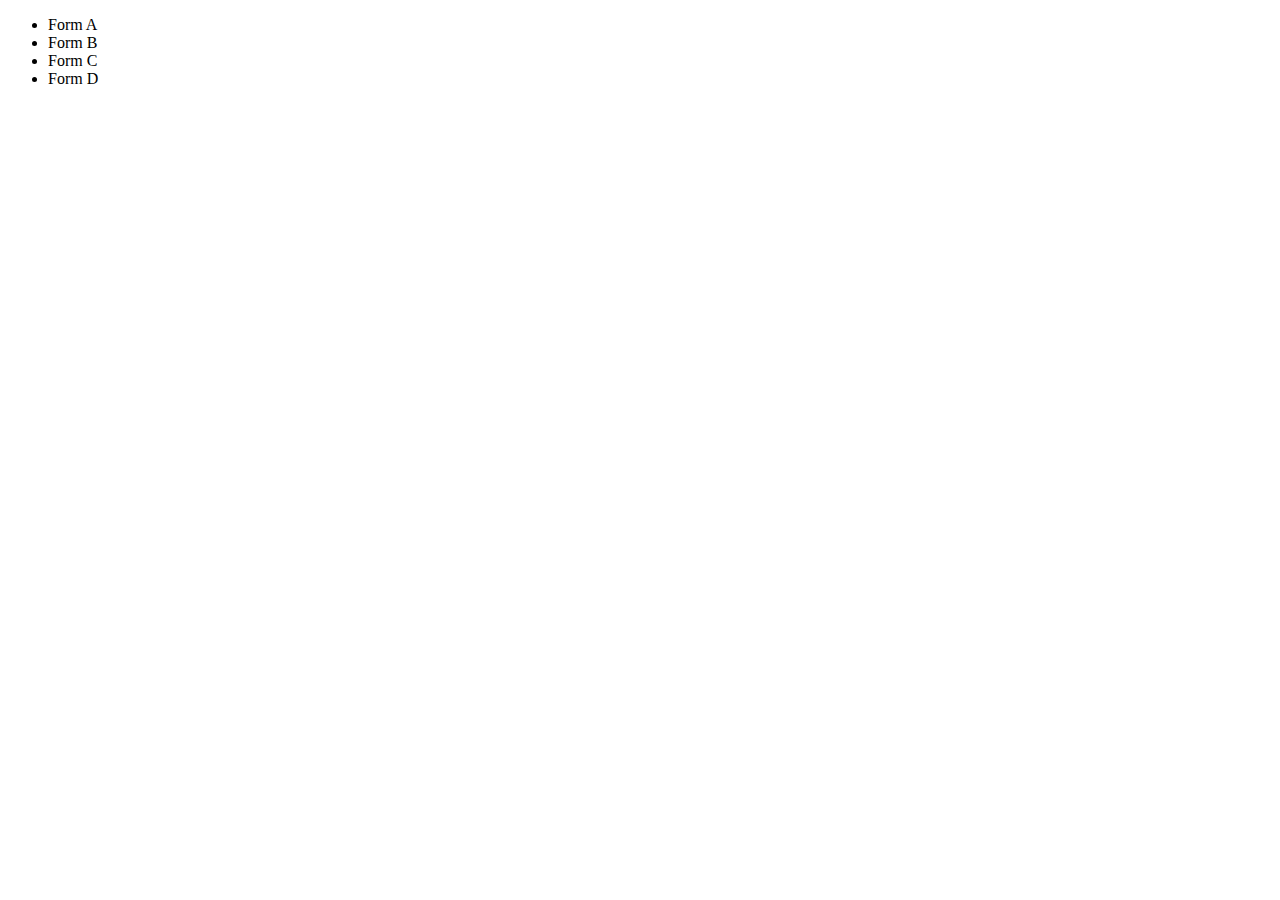
<file: cssTeste.html>
<!DOCTYPE html>
<html lang="en">
<head>
    <meta charset="UTF-8">
    <title>Css Teste</title>
    <script src="css.css"></script>
</head>
<body>
    <ul>
        <li>Form A</li>
        <li>Form B</li>
        <li>Form C</li>
        <li>Form D</li>
    </ul>

</body>
</html>
</file>
